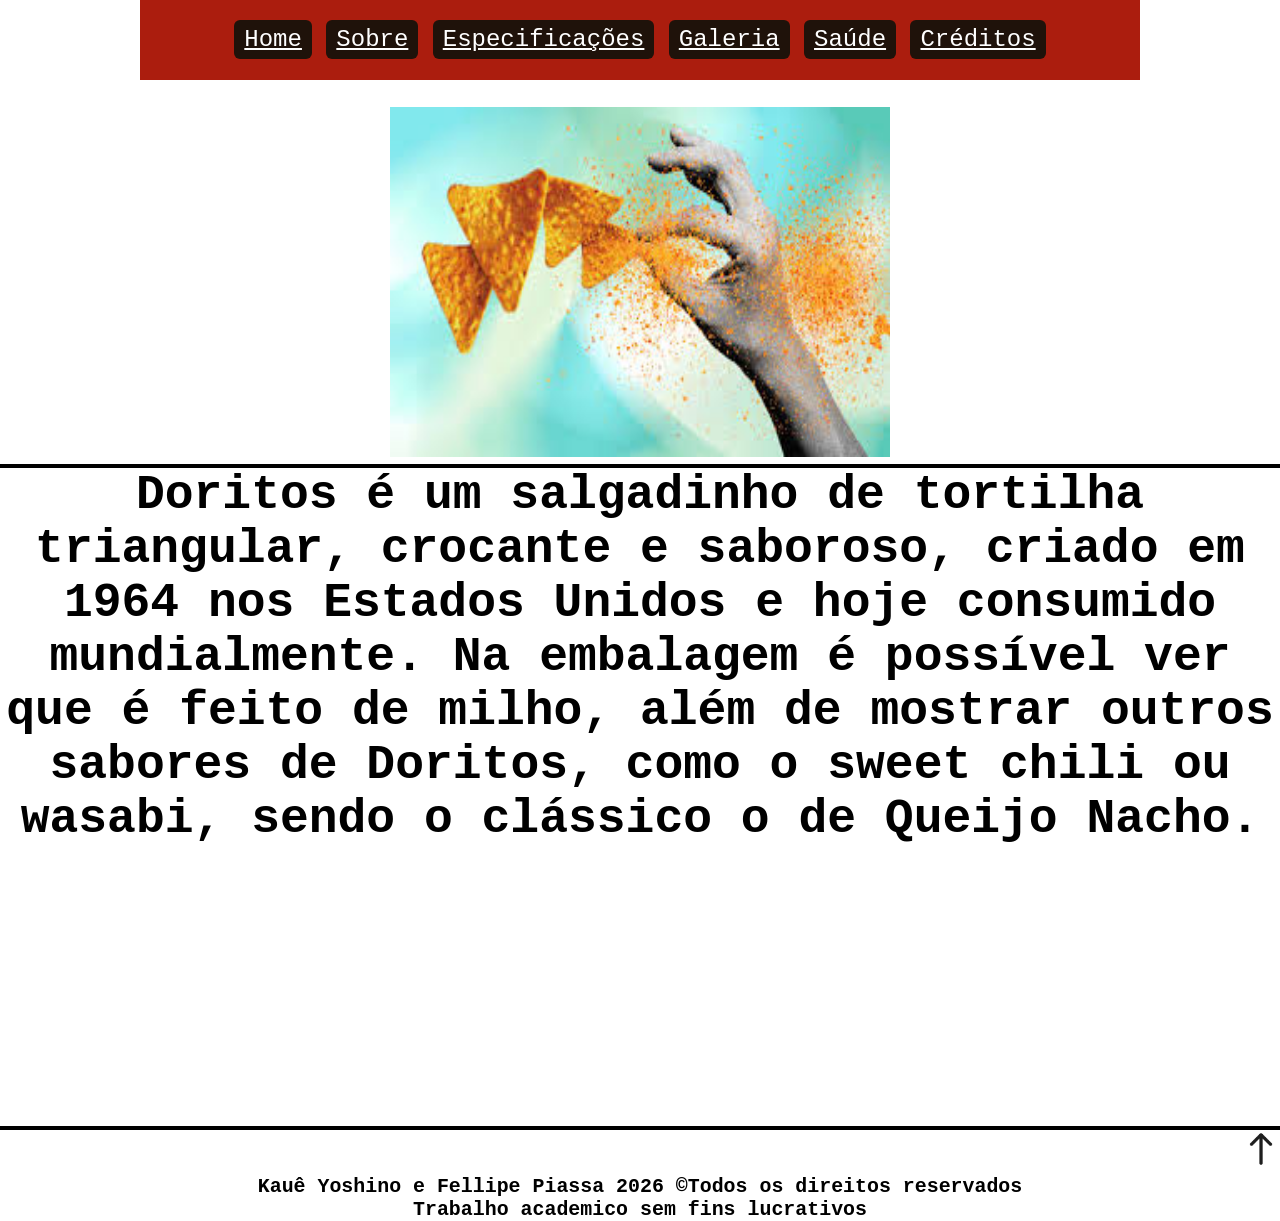
<file: index.html>
<!DOCTYPE html>
<html lang="pt-br">
<head>
    <title> Conheça mais sobre Doritos</title>
    <meta charset="utf-8">
    <link rel ="icon" type="image/jpg" href="img/icone.jfif"> 
    <link rel="stylesheet" type="text/css" href="mystyle.css">
</head>
<body>

    <div id="all">
       <ul class="menu">
			<li><a href="index.html">Home</a></li>
			<li><a href="sobre.html">Sobre</a></li>
			<li><a href="abas/especificaçoes.html">Especificações</a></li>
			<li><a href="abas/galeria.html">Galeria</a></li>
			<li><a href="abas/saúde.html">Saúde</a></li>
			<li><a href="abas/creditos.html">Créditos</a></li>
        </ul>
    </div>
    
	 <br>
	<img src="img/dori.jfif" width="500" height="350">
<hr>
<h1 center> Doritos é um salgadinho de tortilha triangular, crocante e saboroso, criado em 1964 nos Estados Unidos e hoje consumido mundialmente.
 Na embalagem é possível ver que é feito de milho, além de mostrar outros sabores de Doritos, como o sweet chili ou wasabi, sendo o clássico o de Queijo Nacho.  </h1>
 <br><br><br><br><br><br><br><br><br><br>


<hr>
			<div align="right"> <a href="#"> <img src="img/cima.png" width="3%" /></a>  </div>
			<h5 align ="center"> Kauê Yoshino e Fellipe Piassa 2026 &copyTodos os direitos reservados
			<br>Trabalho academico sem fins lucrativos </h5>
</body>
</html>
</file>
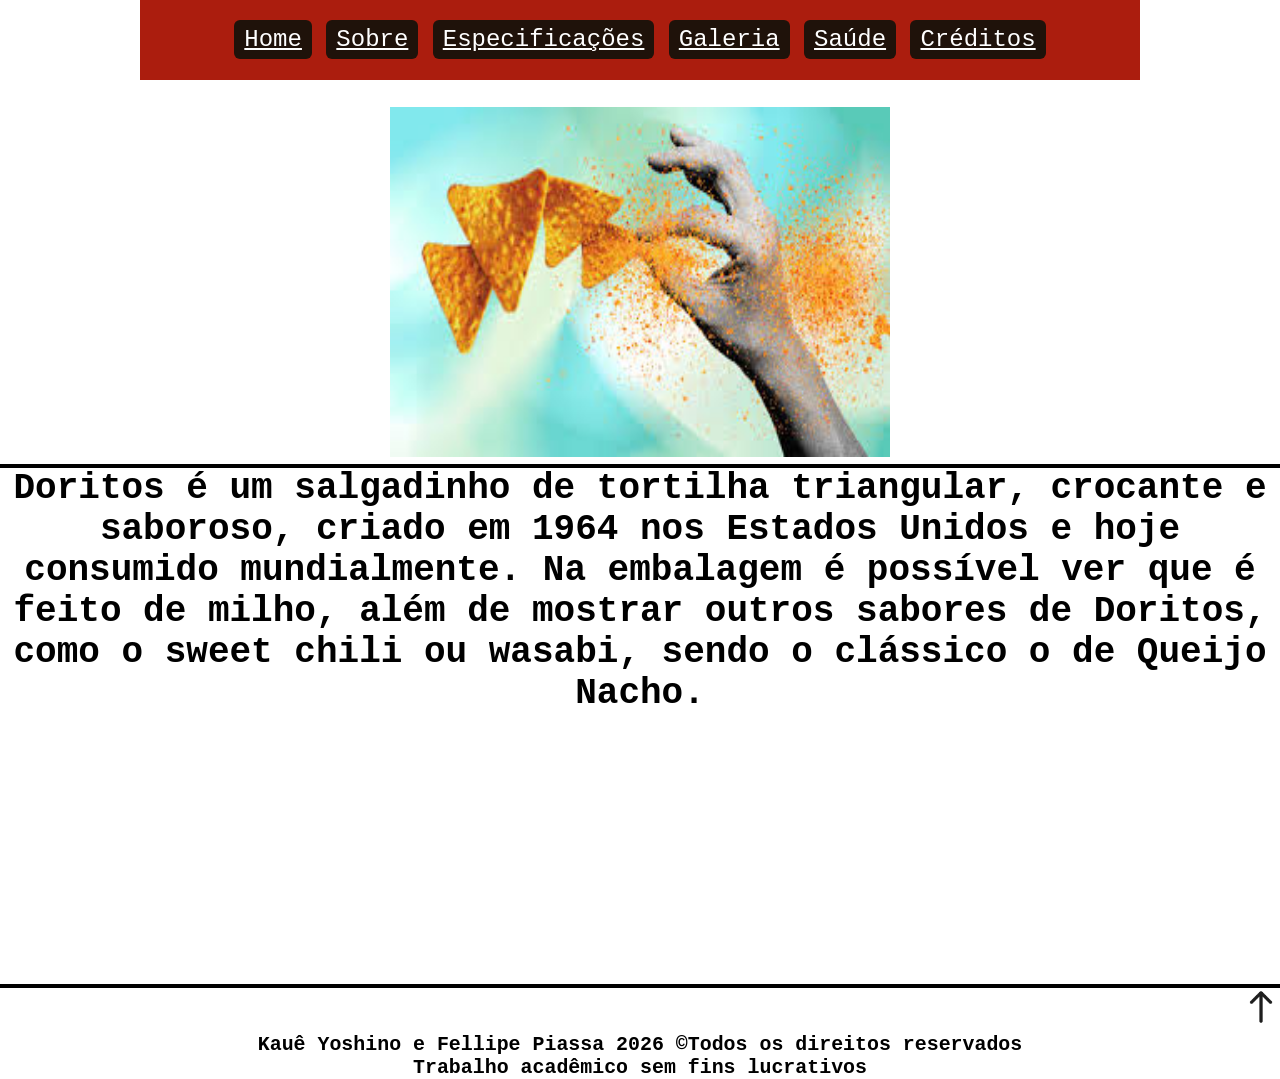
<file: abas/index.html>
<!DOCTYPE html>
<html lang="pt-br">
<head>
    <title> Conheça mais do Doritos</title>
    <meta charset="utf-8">
     <link rel ="icon" type="image/jpg" href="img/icone.jfif"> 
    <link rel="stylesheet" type="text/css" href="mystyle.css">
</head>
<body>


      <div id="all">
       <ul class="menu">
			<li><a href="index.html">Home</a></li>
			<li><a href="sobre.html">Sobre</a></li>
			<li><a href="especificaçoes.html">Especificações</a></li>
			<li><a href="galeria.html">Galeria</a></li>
			<li><a href="saúde.html">Saúde</a></li>
			<li><a href="creditos.html">Créditos</a></li>
        </ul>
    </div>
	 <br>
	<img src="img/dori.jfif" width="500" height="350">
<hr>
<h2 center> Doritos é um salgadinho de tortilha triangular, crocante e saboroso, criado em 1964 nos Estados Unidos e hoje consumido mundialmente.
 Na embalagem é possível ver que é feito de milho, além de mostrar outros sabores de Doritos, como o sweet chili ou wasabi, sendo o clássico o de Queijo Nacho. </h2>
  <br><br><br><br><br><br><br><br><br><br>

<hr>
			<div align="right"> <a href="#"> <img src="img/cima.png" width="3%" /></a>  </div>
			<h5 align ="center"> Kauê Yoshino e Fellipe Piassa 2026 &copyTodos os direitos reservados
			<br>Trabalho acadêmico sem fins lucrativos </h5>


</body>
</html>
</file>
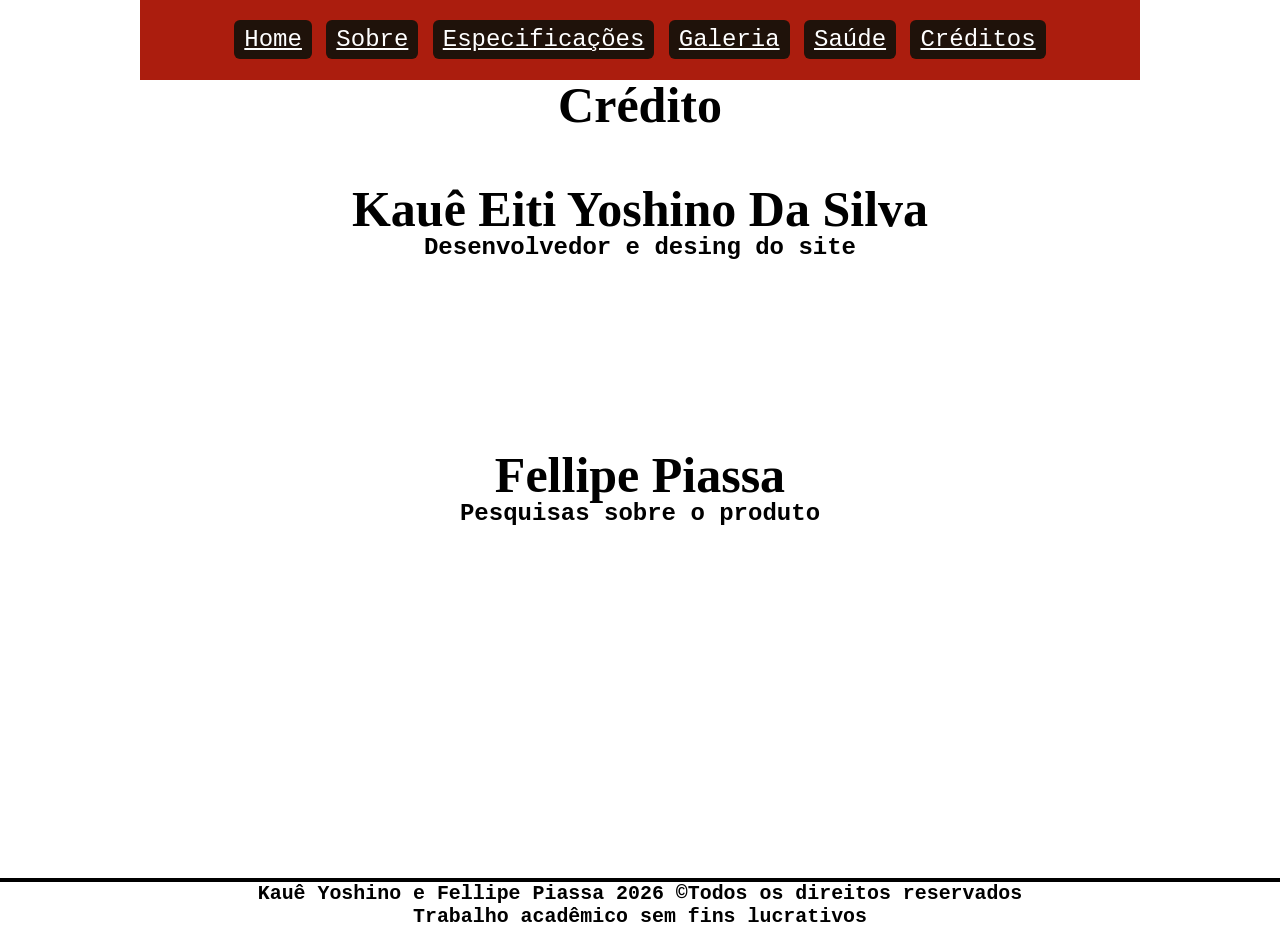
<file: abas/creditos.html>
<!DOCTYPE html>
<html lang="pt-br">
<head>
    <title>  Créditos Especiais</title>
    <meta charset="utf-8">
     <link rel ="icon" type="image/jpg" href="img/icone.jfif"> 
    <link rel="stylesheet" type="text/css" href="mystyle6.css">
</head>
<body>


      <div id="all">
       <ul class="menu">
			<li><a href="index.html">Home</a></li>
			<li><a href="sobre.html">Sobre</a></li>
			<li><a href="especificaçoes.html">Especificações</a></li>
			<li><a href="galeria.html">Galeria</a></li>
			<li><a href="saúde.html">Saúde</a></li>
			<li><a href="creditos.html">Créditos</a></li>
        </ul>
    </div>
	<h1 id="nome"> Crédito </h1><br><br>
		<h2 id="per">  Kauê Eiti Yoshino Da Silva </h2>
			<h4> Desenvolvedor e desing do site </h4> 
			<br><br><br><br><br><br><br>
		<h2 id="per">  Fellipe Piassa </h2>
			<h4> Pesquisas sobre o produto</h4> 
			
			<br><br><br><br><br><br><br><br><br><br><br><br><br>
			<hr>
			
			<h5 align ="center"> Kauê Yoshino e Fellipe Piassa 2026 &copyTodos os direitos reservados
			<br>Trabalho acadêmico sem fins lucrativos </h5>
	</body> 
	</html>
</file>
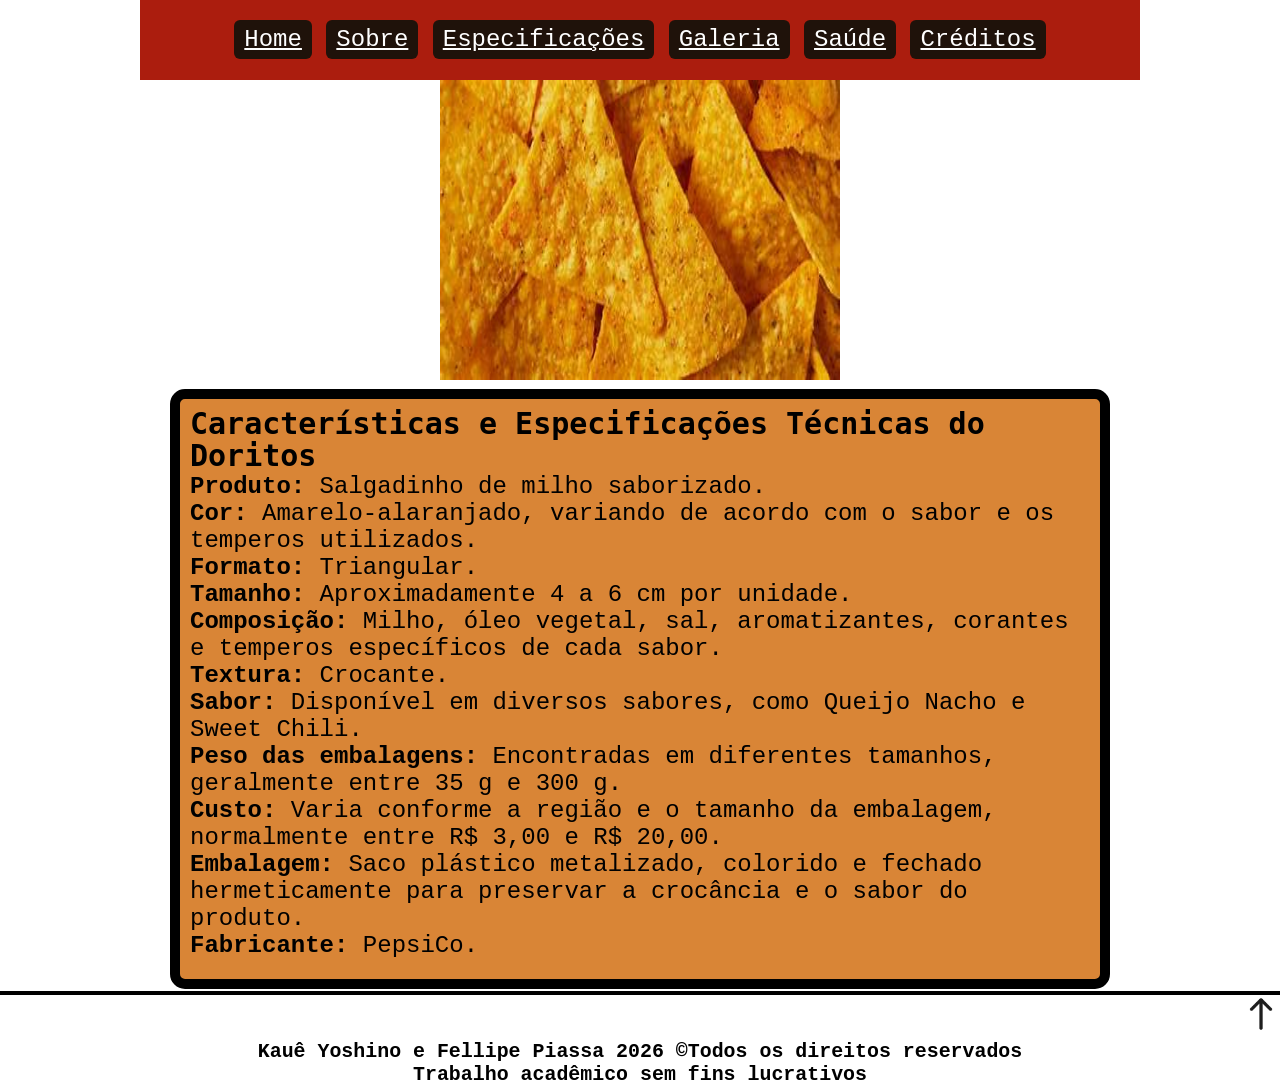
<file: abas/especificaçoes.html>
<!DOCTYPE html>
<html lang="pt-br">
<head>
    <title>  Especificações do Doritos</title>
    <meta charset="utf-8">
    <link rel ="icon" type="image/jpg" href="img/icone.jfif"> 
    <link rel="stylesheet" type="text/css" href="mystyle4.css">
</head>
<body>


    <div id="all">
       <ul class="menu">
						<li><a href="index.html">Home</a></li>
			<li><a href="sobre.html">Sobre</a></li>
			<li><a href="especificaçoes.html">Especificações</a></li>
			<li><a href="galeria.html">Galeria</a></li>
			<li><a href="saúde.html">Saúde</a></li>
			<li><a href="creditos.html">Créditos</a></li>
        </ul>
    </div>
	<img src="img/dorit.jpg" width="400" height="300">
	
	
	
	<table width="100%">
  <tr>
        <td width="50%" valign="top">
            <ul id="sobre1">
               <a id="ter">Características e Especificações Técnicas do Doritos</a><br>
	


    <li><strong>Produto:</strong> Salgadinho de milho saborizado.</li>

    <li><strong>Cor:</strong> Amarelo-alaranjado, variando de acordo com o sabor e os temperos utilizados.</li>

    <li><strong>Formato:</strong> Triangular.</li>

    <li><strong>Tamanho:</strong> Aproximadamente 4 a 6 cm por unidade.</li>

    <li><strong>Composição:</strong> Milho, óleo vegetal, sal, aromatizantes, corantes e temperos específicos de cada sabor.</li>

    <li><strong>Textura:</strong> Crocante.</li>

    <li><strong>Sabor:</strong> Disponível em diversos sabores, como Queijo Nacho e Sweet Chili.</li>

    <li><strong>Peso das embalagens:</strong> Encontradas em diferentes tamanhos, geralmente entre 35 g e 300 g.</li>

    <li><strong>Custo:</strong> Varia conforme a região e o tamanho da embalagem, normalmente entre R$ 3,00 e R$ 20,00.</li>

    <li><strong>Embalagem:</strong> Saco plástico metalizado, colorido e fechado hermeticamente para preservar a crocância e o sabor do produto.</li>

	<li><strong>Fabricante:</strong> PepsiCo.</li>

				</ul>
        </td>
 </tr>
 
 </table> 
 
 <hr>
			<div align="right"> <a href="#"> <img src="img/cima.png" width="3%" /></a>  </div>
			<h5 align ="center"> Kauê Yoshino e Fellipe Piassa 2026 &copyTodos os direitos reservados
			<br>Trabalho acadêmico sem fins lucrativos </h5>
	</body> 
	</html>
</file>
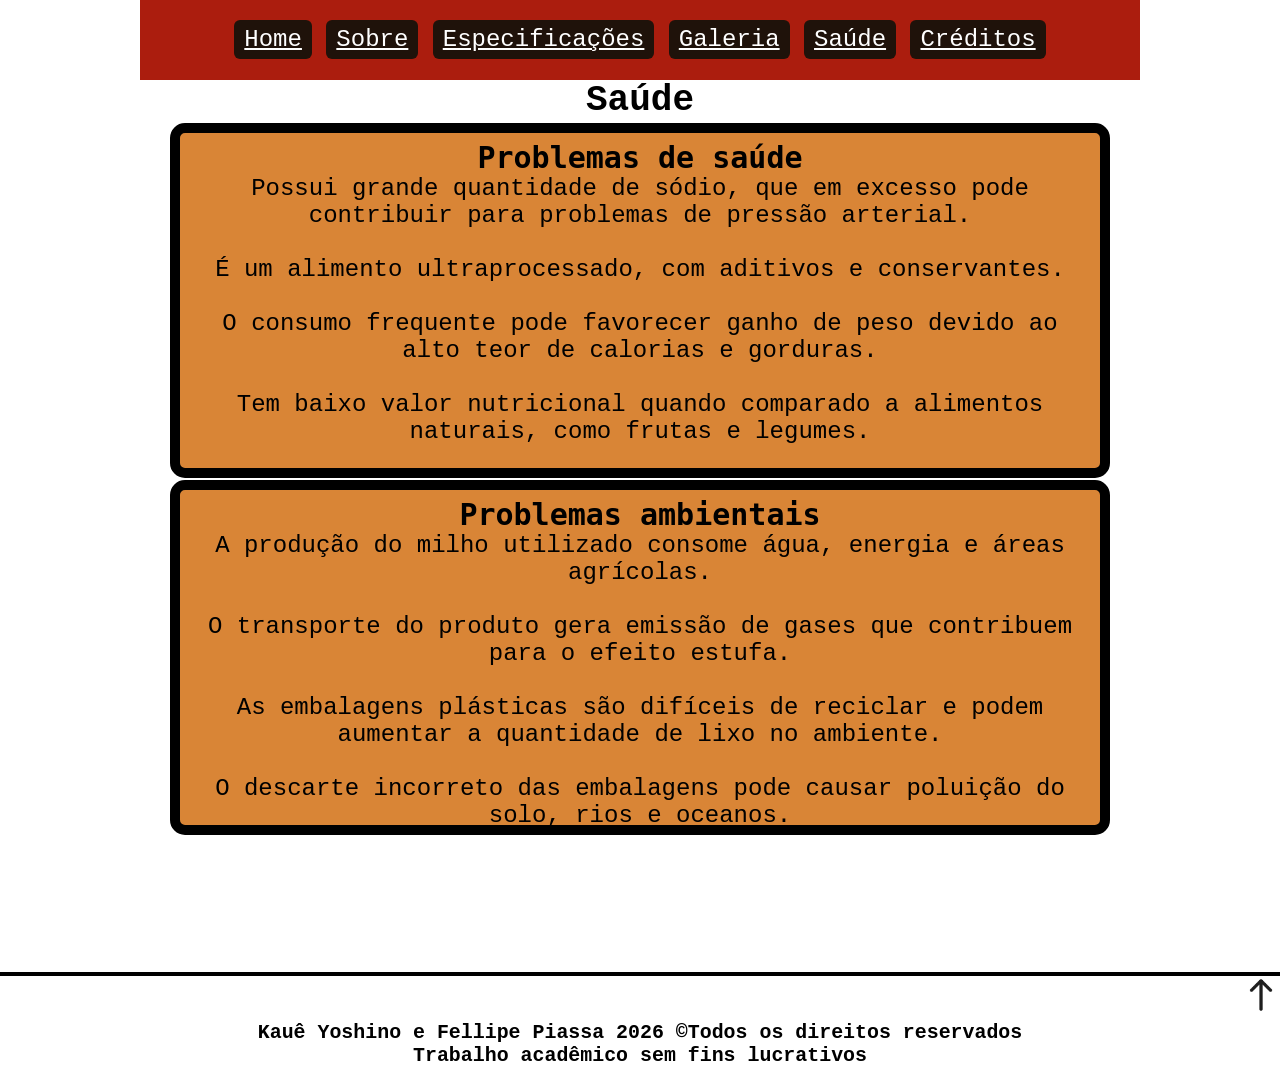
<file: abas/saúde.html>
<!DOCTYPE html>
<html lang="pt-br">
<head>
    <title>  Doritos afeta na saúde?</title>
    <meta charset="utf-8">
   <link rel ="icon" type="image/jpg" href="img/icone.jfif"> 
    <link rel="stylesheet" type="text/css" href="mystyle3.css">
</head>
<body>


   <div id="all">
       <ul class="menu">
			<li><a href="index.html">Home</a></li>
			<li><a href="sobre.html">Sobre</a></li>
			<li><a href="especificaçoes.html">Especificações</a></li>
			<li><a href="galeria.html">Galeria</a></li>
			<li><a href="saúde.html">Saúde</a></li>
			<li><a href="creditos.html">Créditos</a></li>
        </ul>
    </div>
	
	
	<h2 id="titulo"> Saúde </h2>
	
		
		
	<table width="100%">
  <tr>
        <td width="50%" valign="top">
            <ul id="sobre1">
               <a id="ter"> Problemas de saúde</a><br>
			
	<li>	Possui grande quantidade de sódio, que em excesso pode contribuir para problemas de pressão arterial.</li><br>
	<li> 	É um alimento ultraprocessado, com aditivos e conservantes.</li><br>
	<li> 	O consumo frequente pode favorecer ganho de peso devido ao alto teor de calorias e gorduras.</li><br>
	<li> 	Tem baixo valor nutricional quando comparado a alimentos naturais, como frutas e legumes.</li><br>
				</ul>
        </td>
 </tr>
  <tr>
        <td width="50%" valign="top">
            
           <ul id="sobre1">
                <a id="ter"> Problemas ambientais </a><br>
				
	<li>  A produção do milho utilizado consome água, energia e áreas agrícolas.</li><br>
	<li>  O transporte do produto gera emissão de gases que contribuem para o efeito estufa.</li><br>
	<li>  As embalagens plásticas são difíceis de reciclar e podem aumentar a quantidade de lixo no ambiente.</li><br>
	<li>  O descarte incorreto das embalagens pode causar poluição do solo, rios e oceanos.</li><br>
			   
            </ul>
        </td>
 </tr>
</table>

<br><br><br><br><br>
 

<hr>
			<div align="right"> <a href="#"> <img src="img/cima.png" width="3%" /></a>  </div>
			<h5 align ="center"> Kauê Yoshino e Fellipe Piassa 2026 &copyTodos os direitos reservados
			<br>Trabalho acadêmico sem fins lucrativos </h5>
	</body> 
	</html>
</file>
<file: mystyle.css>
*{
   margin: 0px;
   padding: 0px;
   }
body{ { font-family: Ms Trebuchet; }
        a{ text-decoration: none; color: #000; }/*tira o sublinhado do link */
        a:hover{ }
      background: #ab1d0e;
      font-family: Courier New;
	  font-size: 24px;
	  margin-top: 0px;
	  text-align: center;
	}  

#all{
		width: 1000px;
		height: 80px;
		line-height: 80px; /* centraliza na vertical */
		background-color: #ab1d0e;
		border: 0px dashed #ccc;
		margin: 0 auto;
}
ul.menu{
            text-align: center; /* centraliza na horizontal */
        }
ul.menu li{
            display: inline-block; /* centraliza na horizontal */
            margin: 0 0px;
        }
ul.menu li a{
            background-color: #1f120a;
            border-radius: 6px; /*bordas arredondadas*/
            padding: 6px 10px;
            color: #fff;
        }
ul.menu li a:hover{
            background-color: #c70906;
        }
h1{
	font-weight: bold;
	color: #;
	background: #;
	margin-bottom: 10px;
}
hr{	border: 2px solid black;
     }

p{	text-align: center;
	font-size: 20px;
	font-family: DejaVu Sans Mono;
	line-height: 1.5;
	}

#footer{
	margin-top: 0px;
	text-align: center;
	font-size: 20px;
	line-height: 1.5;
	background: #;
	color: bold;
	}
	
#img{
	text-align: right;
	}
</file>
<file: abas/mystyle.css>
*{
   margin: 0px;
   padding: 0px;
   }
body{ { font-family: Ms Trebuchet; }
        a{ text-decoration: none; color: #000; }/*tira o sublinhado do link */
        a:hover{ }
      background: #ab1d0e;
      font-family: Courier New;
	  font-size: 24px;
	  margin-top: 0px;
	  text-align: center;
	}  

#all{
		width: 1000px;
		height: 80px;
		line-height: 80px; /* centraliza na vertical */
		background-color: #ab1d0e;
		border: 0px dashed #ccc;
		margin: 0 auto;
}
ul.menu{
            text-align: center; /* centraliza na horizontal */
        }
ul.menu li{
            display: inline-block; /* centraliza na horizontal */
            margin: 0 0px;
        }
ul.menu li a{
            background-color: #1f120a;
            border-radius: 6px; /*bordas arredondadas*/
            padding: 6px 10px;
            color: #fff;
        }
ul.menu li a:hover{
            background-color: #c70906;
        }
h1{
	font-weight: bold;
	color: #;
	background: #;
	margin-bottom: 10px;
}
hr{	border: 2px solid black;
     }

p{	text-align: center;
	font-size: 20px;
	font-family: DejaVu Sans Mono;
	line-height: 1.5;
	}

#footer{
	margin-top: 0px;
	text-align: center;
	font-size: 20px;
	line-height: 1.5;
	background: #;
	color: bold;
	}
	
#img{
	text-align: right;
	}
</file>
<file: abas/mystyle6.css>
*{
   margin: 0px;
   padding: 0px;
   }
body{ { font-family: Ms Trebuchet; }
        a{ text-decoration: none; color: #000; }/*tira o sublinhado do link */
        a:hover{ }
      background: #ab1d0e;
      font-family: Courier New;
	  font-size: 24px;
	  margin-top: 0px;
	  text-align: center;
	}  

#all{
		width: 1000px;
		height: 80px;
		line-height: 80px; /* centraliza na vertical */
		background-color: #ab1d0e;
		border: 0px dashed #ccc;
		margin: 0 auto;
}
ul.menu{
            text-align: center; /* centraliza na horizontal */
        }
ul.menu li{
            display: inline-block; /* centraliza na horizontal */
            margin: 0 0px;
        }
ul.menu li a{
            background-color: #1f120a;
            border-radius: 6px; /*bordas arredondadas*/
            padding: 6px 10px;
            color: #fff;
        }
ul.menu li a:hover{
            background-color: #c70906;
        }



hr{	border: 2px solid black;
     }

#nome {	text-align: center;
	font-size: 50px;
	font-family: Gentle Calligraphy;
	line-height: 1;
	}

#per {	text-align: center;
	font-size: 50px;
	font-family: Gentle Calligraphy;
	line-height: 1;
	}

#footer{
	margin-top: 0px;
	text-align: center;
	font-size: 20px;
	line-height: 1.5;
	background: #;
	color: bold;
	}
	
#img{
	text-align: right;
	}
</file>
<file: abas/mystyle4.css>
*{
   margin: 0px;
   padding: 0px;
   }
body{ { font-family: Ms Trebuchet; }
        a{ text-decoration: none; color: #000; }/*tira o sublinhado do link */
        a:hover{ }
      background: #ab1d0e;
      font-family: Courier New;
	  font-size: 24px;
	  margin-top: 0px;
	  text-align: center;
	}  

#all{
		width: 1000px;
		height: 80px;
		line-height: 80px; /* centraliza na vertical */
		background-color: #ab1d0e;
		border: 0px dashed #ccc;
		margin: 0 auto;
}
ul.menu{
            text-align: center; /* centraliza na horizontal */
        }
ul.menu li{
            display: inline-block; /* centraliza na horizontal */
            margin: 0 0px;
        }
ul.menu li a{
            background-color: #1f120a;
            border-radius: 6px; /*bordas arredondadas*/
            padding: 6px 10px;
            color: #fff;
        }
ul.menu li a:hover{
            background-color: #c70906;
        }

	
	

#sobre1 {
    
    width: 900px; /*largura*/
    height: 560px; /*altura*/
    justify-content: center;
    align-items: center; /*deixar o texto no centro da box*/
    border: 10px solid black; /*cor da borda ou expressura*/
    border-radius: 15px; /*bordas arredondadas*/
    background-color: #d98536; 
    text-align: left; /*centralizar texto*/
    padding: 10px; /*espaço das letras entre as borda*/
	margin: 0 auto; /*deixar centro*/
}
#ter{  font-weight: bold;
	text-align: center;
	font-size: 30px;
	font-family: DejaVu Sans Mono;
	line-height: 1;
	}
hr{	border: 2px solid black;
     }

#footer{
	margin-top: 0px;
	text-align: center;
	font-size: 20px;
	line-height: 1.5;
	background: #;
	color: bold;
	}
</file>
<file: abas/mystyle3.css>
*{
   margin: 0px;
   padding: 0px;
   }
body{ { font-family: Ms Trebuchet; }
        a{ text-decoration: none; color: #000; }/*tira o sublinhado do link */
        a:hover{ }
      background: #ab1d0e;
      font-family: Courier New;
	  font-size: 24px;
	  margin-top: 0px;
	  text-align: center;
	}  

#all{
		width: 1000px;
		height: 80px;
		line-height: 80px; /* centraliza na vertical */
		background-color: #ab1d0e;
		border: 0px dashed #ccc;
		margin: 0 auto;
}
ul.menu{
            text-align: center; /* centraliza na horizontal */
        }
ul.menu li{
            display: inline-block; /* centraliza na horizontal */
            margin: 0 0px;
        }
ul.menu li a{
            background-color: #1f120a;
            border-radius: 6px; /*bordas arredondadas*/
            padding: 6px 10px;
            color: #fff;
        }
ul.menu li a:hover{
            background-color: #c70906;
        }
#titulo.{ 
    font-weight: 700;
	color: #;
	margin-bottom: 7px;
	
	
}
#sobre1 {
    
    width: 900px; /*largura*/
    height: 315px; /*altura*/
    justify-content: center;
    align-items: center; /*deixar o texto no centro da box*/
    border: 10px solid black; /*cor da borda ou expressura*/
    border-radius: 15px; /*bordas arredondadas*/
    background-color: #d98536; 
    text-align: center; /*centralizar texto*/
    padding: 10px; /*espaço das letras entre as borda*/
	margin: 0 auto; /*deixar centro*/
}
#ter{  font-weight: bold;
	text-align: center;
	font-size: 30px;
	font-family: DejaVu Sans Mono;
	line-height: 1;
	}
hr{	border: 2px solid black;
     }

(P){	text-align: center;
	font-size: 20px;
	font-family: DejaVu Sans Mono;
	line-height: 1.5;
	}

#footer{
	margin-top: 0px;
	text-align: center;
	font-size: 20px;
	line-height: 1.5;
	background: #;
	color: bold;
	}
	
#img{
	text-align: right;
	}
</file>
